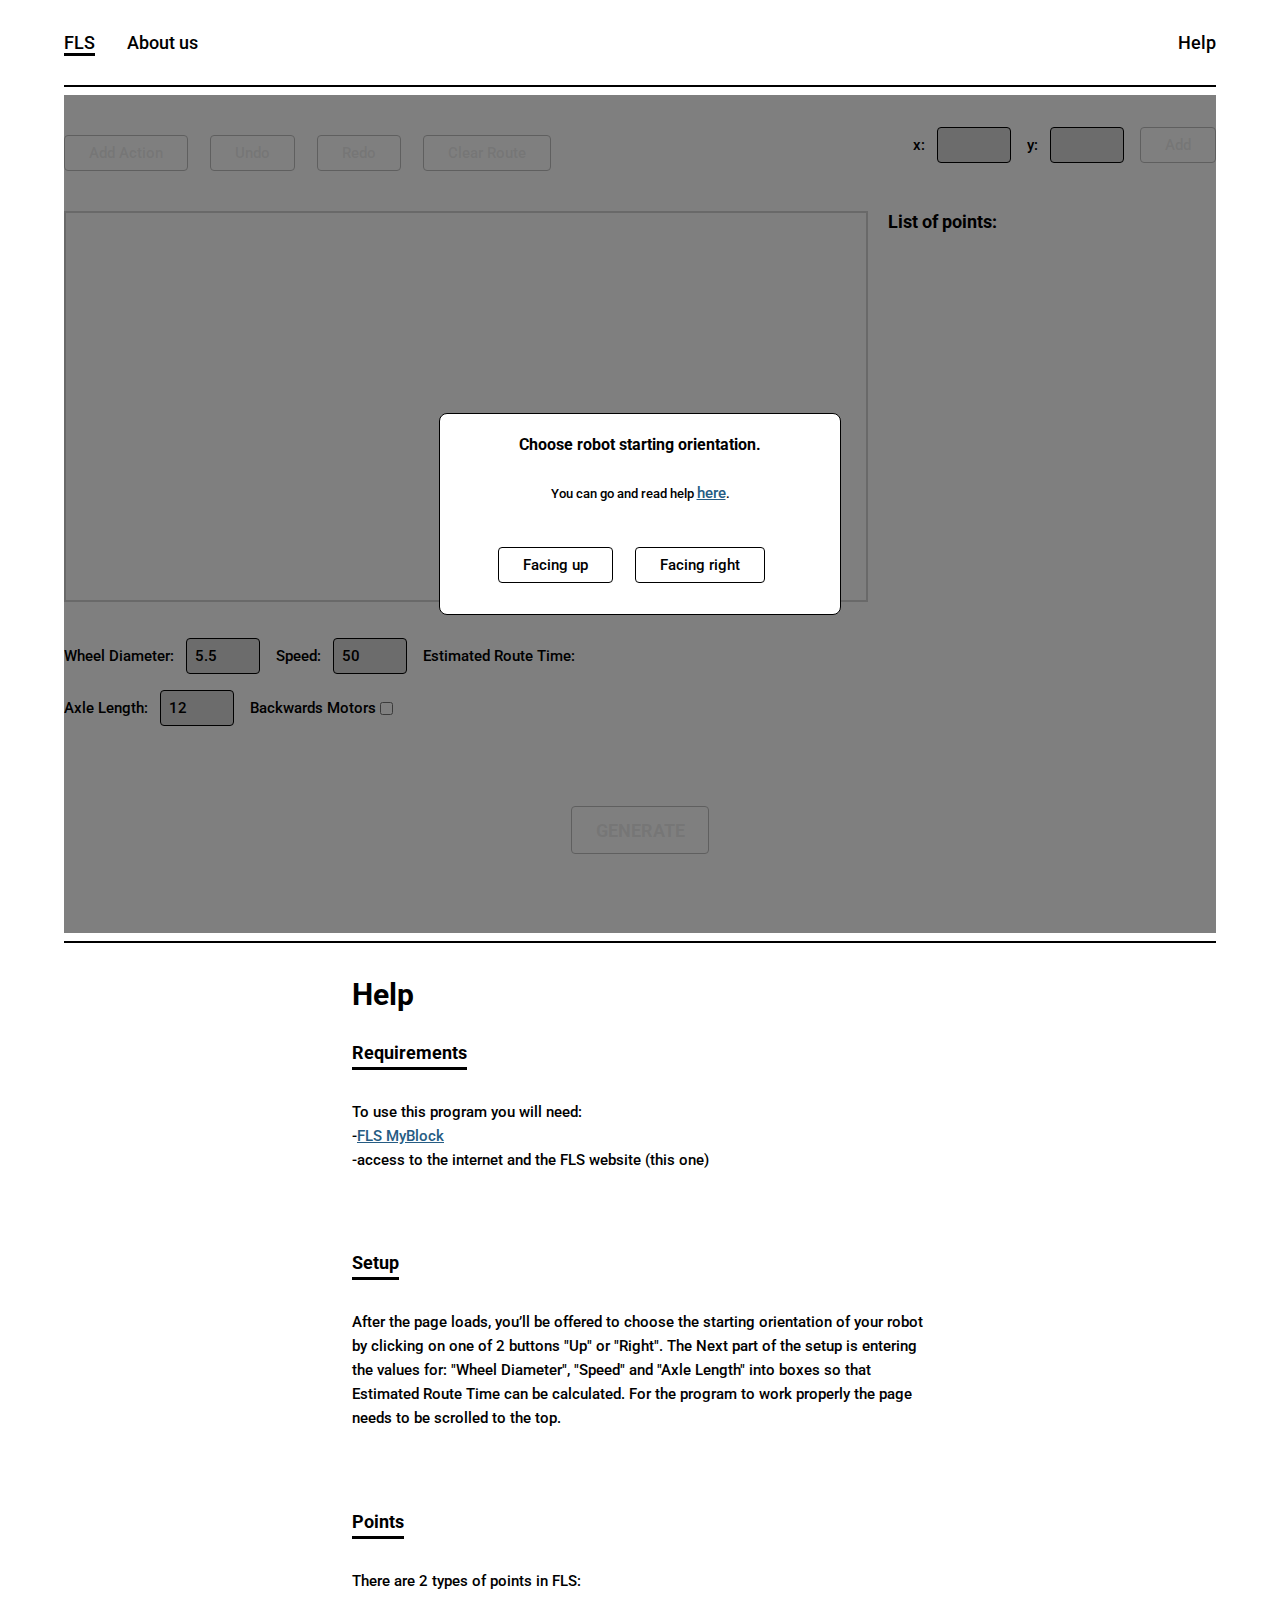
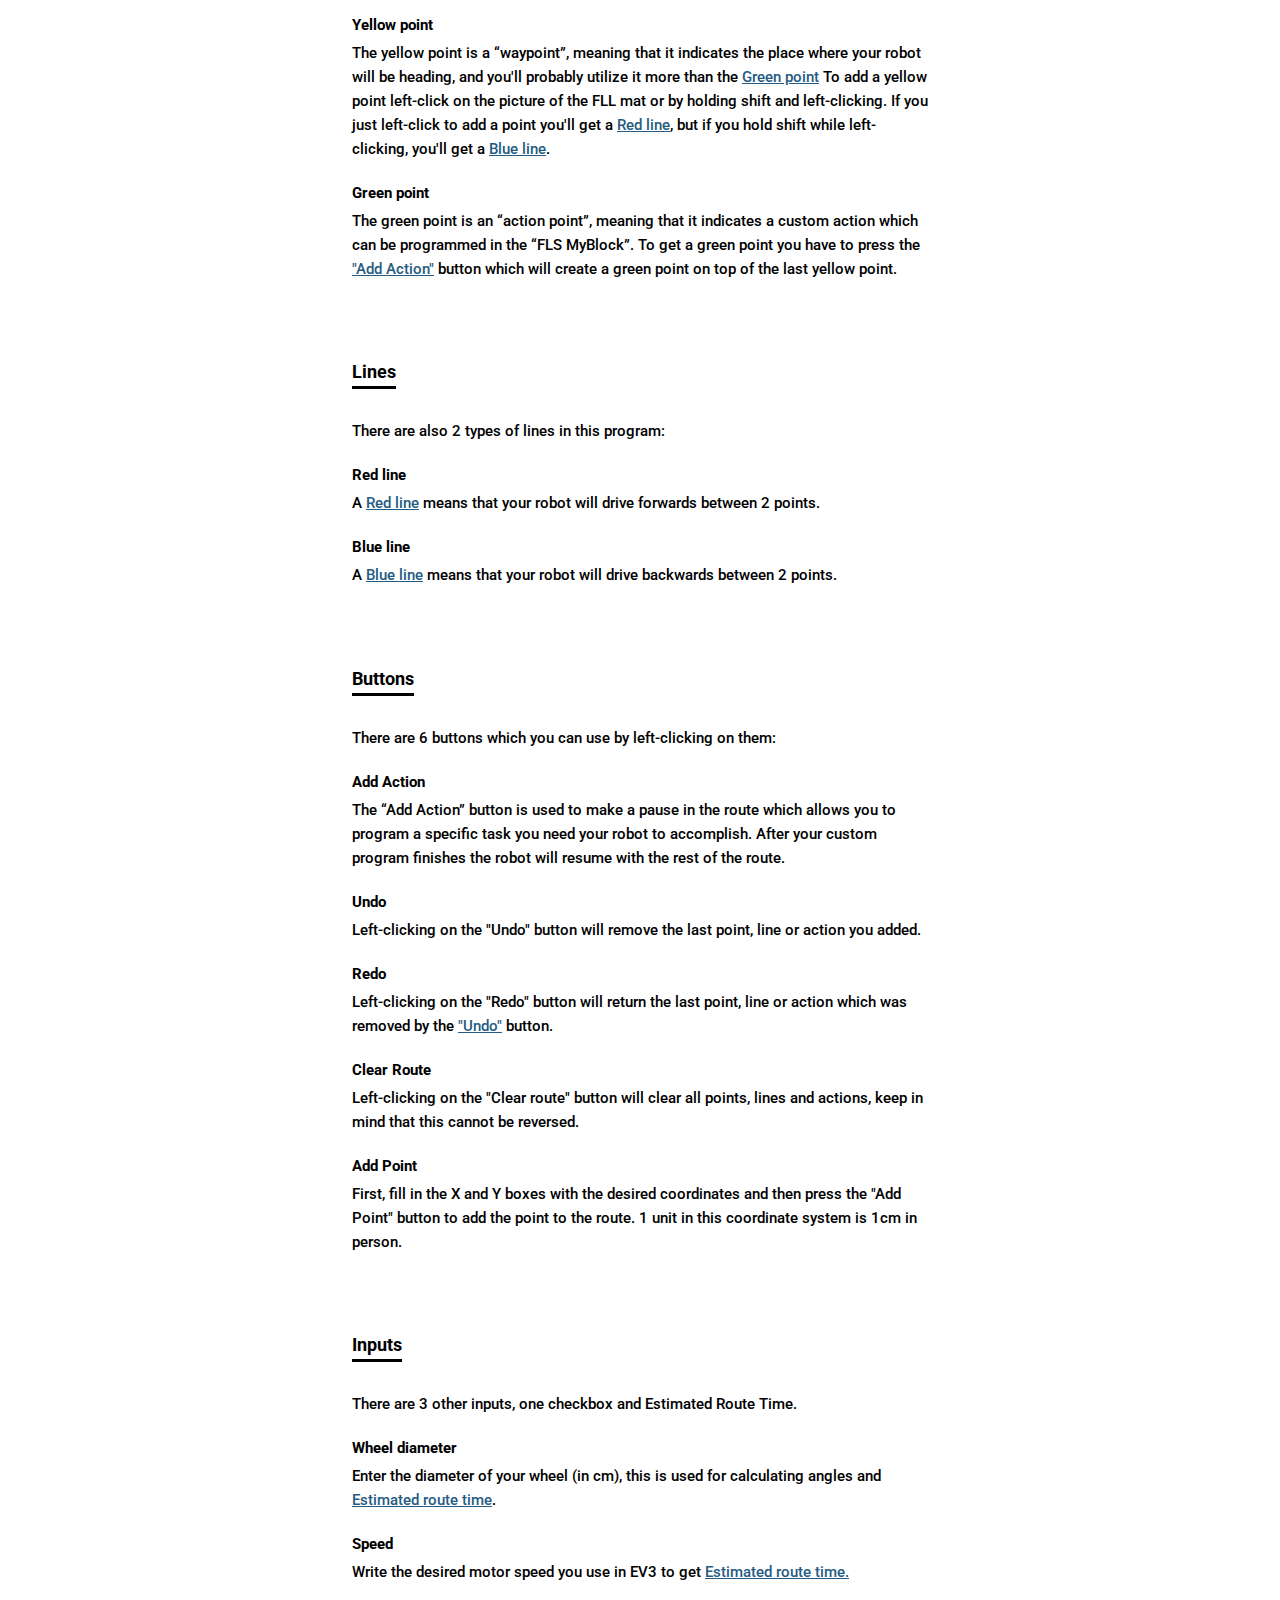
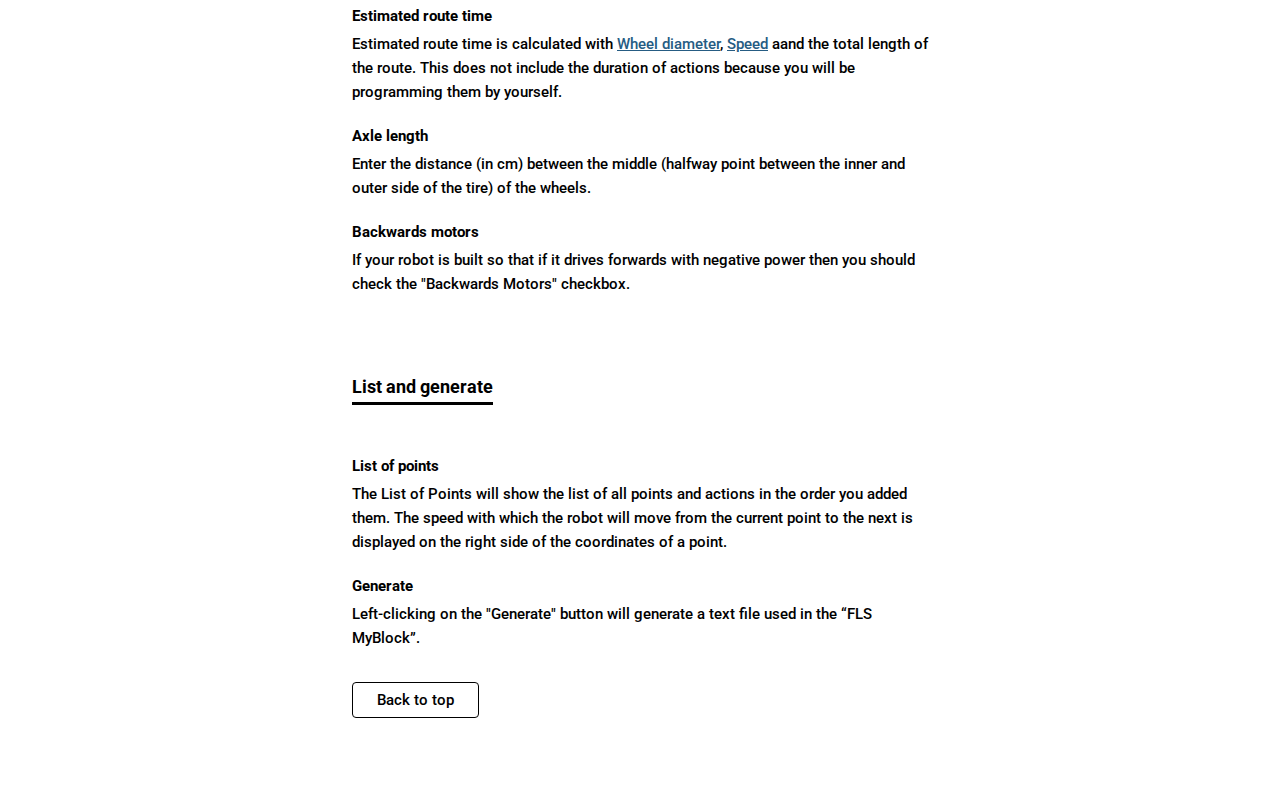
<file: index.html>
<!DOCTYPE html>
<html>
 <head>
   <title>
     FLS
   </title>
   <link rel="stylesheet" href="index.css" />
   <link
     href="https://fonts.googleapis.com/css?family=Roboto:400,500&display=swap"
     rel="stylesheet"
   />
   <meta charset="UTF-8" />
 </head>
 <body>
   <nav class="stroke">
     <ul class="navbar_links">
       <li id="FLS">
         <a
           class="active"
           href="index.html"
           >FLS</a
         >
       </li>
       <li id="AboutUs">
         <a href="about_us.html">About us</a>
       </li>
       <li id="Help"><a onclick="scrollSmooth('help_link')">Help</a></li>
     </ul>
   </nav>
   <hr noshade="" />
   
   <div class="canvas-wrapper">
      <div id="backdrop-modal" class="backdrop"></div>
      <div id="clear-modal" class="modal" style="display: none;">
        <p>Are you sure you want to clear route?</p>
        <p class="paragraph">You can't undo this action.</p>
        <button class="button" onclick="confirmModal()">Yes</button>
        <button class="button" onclick="closeModal()">No</button>
      </div>
     <div id="canvas-overlay" class="canvas-overlay">
       <div id="start-modal" class="modal" style="display: block;">
         <p>
            <h4>Choose robot starting orientation.</h4>
          </p>
         <p class="paragraph">
           You can go and read help <a class="text" onclick="scrollSmooth('help_link')"">here</a>.
         </p>
         
         <button class="button" onclick="startingUp()">Facing up</button>
         <button class="button" onclick="startingRight()">Facing right</button>
       </div>
     </div>
     <div class="order_information">
       <div class="buttons">
         <button
           id="addAction"
           type="button"
           onclick="addAction(points,redoList)"
           disabled
         >
           Add Action
         </button>
         <button
           id="Undo"
           type="button"
           onclick="undoButton(ctx, img, points, redoActionList)"
           disabled
         >
           Undo
         </button>
         <button
           id="redo"
           type="button"
           onclick="redoButton(redoList, points)"
           disabled
         >
           Redo
         </button>
         <button id="clearPath" type="button" onclick="openModal()" disabled>
           Clear Route
         </button>
       </div>
       <div class="move_right">
         <div class="input_information">
           <form onsubmit="(event) => {event.preventDefault(); addCoord()}">
             <ul class="input_information_list">
               <li class="input_text">
                 x:
                 <input type="number" id="x_coord" class="input_box" oninput="coordCheck()" />
               </li>
               <li class="input_text">
                 y:
                 <input type="number" id="y_coord" class="input_box" oninput="coordCheck()" />
               </li>
               <li>
                 <div class="buttons">
                   <button
                     id="add_point"
                     type="button"
                     onclick="addCoord(event)"
                     disabled
                   >
                     Add
                   </button>
                 </div>
               </li>
             </ul>
           </form>
         </div>
       </div>
     </div>
     <div style="display: flex;">
       <div
         id="canvasDivisor"
         style="position: relative; display: inline-block;"
       >

      <canvas
           onclick="onCanvasClick(event)"
           id="canvas"
           width="800"
           height="387"
           style="border:2px solid #d3d3d3;"
         >
         </canvas>
       </div>
       <div
         style="position: relative; display: inline-block; height: 400px; width: 30%; overflow-y: scroll;"
       >
         <div class="list">
           <div id="listOfPoints">List of points:</div>
           <ol id="orderedList"></ol>
         </div>
       </div>
     </div>
     <div class="input_information">
       <form>
         <ul class="input_information_list">
           <li class="input_text">
             Wheel Diameter:
             <input
               type="number"
               class="input_box"
               id="wheelSize"
               value = 5.5
               oninput="generateEstimate()"
             />
           </li>
           <li class="input_text">
             Speed:
             <input
               type="number"
               class="input_box"
               id="speed"
               value = 50
               oninput="generateEstimate(); redefineLastSpeed()"
               
               
             />
           </li>
           <li class="input_text" id="align">
             Estimated Route Time:
             <div id="time_estimate"></div>
           </li>
         </ul>
         <ul class="input_information_list">
           <li class="input_text">
             Axle Length:
             <input
               type="number"
               class="input_box"
               id="axleLength"
               value = 12
             />
           </li>
           <li class="input_text" id="align">
             Backwards Motors
             <input type="checkbox"  id="backwardsMotors" />
           </li>
         </ul>
       </form>
     </div>
     <div class="generate">
       <button
         id="create"
         type="button"
         class="generateButton"
         onclick="handleGenerateClick(event)"
         disabled
       >
         GENERATE
       </button>
     </div>
     <br>
   </div>
   <hr noshade="" />
   <div style="position: relative;">
     <div id="help_section" class="helpFLS">
       <h1 id="help_link">Help</h1>
       <div class="text_section">
         <h3 id="reqs">Requirements</h3><br>
         To use this program you will need:<br>
         -<a class="text" href="https://github.com/html-ninjas/FLS/blob/master/FLS.zip" download>FLS MyBlock</a><br>
         -access to the internet and the FLS website (this one)<br>
       </div>
       <div class="text_section">
         <h3 id="setup">Setup</h3><br>
         After the page loads, you’ll be offered to choose the starting 
         orientation of your robot by clicking on one of 2 buttons "Up" 
         or "Right". The Next part of the setup is entering the values 
         for: "Wheel Diameter", "Speed" and "Axle Length" into boxes 
         so that Estimated Route Time can be calculated.
         For the program to work properly the page needs to be scrolled to the top.

       </div>
<div class="text_section">
         <h3 id="points">Points</h3><br>
         There are 2 types of points in FLS:
         <h4 class="section-link" id="yellow_point">Yellow point</h4>
         The yellow point is a “waypoint”, meaning that it indicates the place 
         where your robot will be heading, and you'll probably utilize it more than the
         <a class="text" onclick="scrollSmooth('green_point')">Green point</a>
         To add a yellow point left-click on the picture of the FLL mat or by 
         holding shift and left-clicking. If you just left-click to add a point you'll get a
         <a class="text" onclick="scrollSmooth('red_line')">Red line</a>,
         but if you hold shift while left-clicking, you'll get a
         <a class="text" onclick="scrollSmooth('blue_line')">Blue line</a>.
         <h4 class="section-link" id="green_point">Green point</h4>
         The green point is an “action point”, meaning that it indicates a 
         custom action which can be programmed in the “FLS MyBlock”. To get a 
         green point you have to press the 
         <a class="text" onclick="scrollSmooth('add_actionb')">"Add Action"</a>
         button which will create a green point on top of the last yellow point.

       </div>
       <div class="text_section">
         <h3 id="lines">Lines</h3><br>
         There are also 2 types of lines in this program:
         <h4 class="section-link" id="red_line">Red line</h4>
         A
         <a class="text" onclick="scrollSmooth('yellow_point')">Red line</a>
         means that your robot will drive forwards between 2 points.
         <h4 class="section-link" id="blue_line">Blue line</h4>
         A
         <a class="text" onclick="scrollSmooth('yellow_point')">Blue line</a>
         means that your robot will drive backwards between 2 points.
       </div>
       <div class="text_section">
         <h3 id="buttons">Buttons</h3><br>
         There are 6 buttons which you can use by left-clicking on them:
         <h4 class="section-link" id="add_actionb">Add Action</h4>
         The “Add Action” button is used to make a pause in the route which 
         allows you to program a specific task you need your robot to accomplish. 
         After your custom program finishes the robot will resume with the rest of the route.
         <h4 class="section-link" id="undo_button">Undo</h4>
         Left-clicking on the "Undo" button will remove the 
         last point, line or action you added.
         <h4 class="section-link" id="redo_button">Redo</h4>
         Left-clicking on the "Redo" button will return the last point, 
         line or action which was removed by the 
         <a class="text" onclick="scrollSmooth('undo_button')">"Undo"</a>
         button.
         <h4 id="clear_path">Clear Route</h4>
         Left-clicking on the  "Clear route" button will clear all points, 
         lines and actions, keep in mind that this cannot be reversed.
         <h4 id="add_button">Add Point</h4>
         First, fill in the X and Y boxes with the desired coordinates 
         and then press the "Add Point" button to add the point to the route. 
         1 unit in this coordinate system is 1cm in person.
       </div>
       <div class="text_section">
         <h3 id="inputs">Inputs</h3><br>
         There are 3 other inputs, one checkbox and Estimated Route Time.
         <h4 class="section-link" id="wheel_diameter">Wheel diameter</h4>
         Enter the diameter of your wheel (in cm), this is used for calculating angles and 
         <a class="text" onclick="scrollSmooth('est_time')"
           >Estimated route time</a>.
         <h4 class="section-link" id="speed_input">Speed</h4>
         Write the desired motor speed you use in EV3 to get
         <a class="text" onclick="scrollSmooth('est_time')"
           >Estimated route time.</a
         >
         <h4 class="section-link" id="est_time">Estimated route time</h4>
         Estimated route time is calculated with
         <a class="text" onclick="scrollSmooth('wheel_diameter')"
           >Wheel diameter</a
         >,
         <a class="text" onclick="scrollSmooth('speed_input')"
           >Speed</a
         >
         aand the total length of the route. This does not include the 
         duration of actions because you will be programming them by yourself.
         <h4 id="axle_length">Axle length</h4>
         Enter the distance (in cm) between the middle (halfway point between 
         the inner and outer side of the tire) of the wheels.
         <h4 id="backwards_motors">Backwards motors</h4>
         If your robot is built so that if it drives forwards with negative 
         power then you should check the "Backwards Motors" checkbox.
       </div>
       <div class="text_section">
         <h3 id="list_&_generate">List and generate</h3><br>
         <h4 id="list_help">List of points</h4>
         The List of Points will show the list of all points and actions in the order you added them. 
         The speed with which the robot will move from the current point to the next is displayed 
         on the right side of the coordinates of a point.
         <h4 id="generate">Generate</h4>
         Left-clicking on the "Generate" button will generate a text file used in the “FLS MyBlock”.<br />
         <button onclick="window.scroll({
          top: 0, 
          left: 0, 
          behavior: 'smooth' 
         });">Back to top</button>
       </div>
     </div>
   </div>
   <script src="borna_math.js"></script>
   <script src="index.js"></script>
 </body>
</html>
</file>
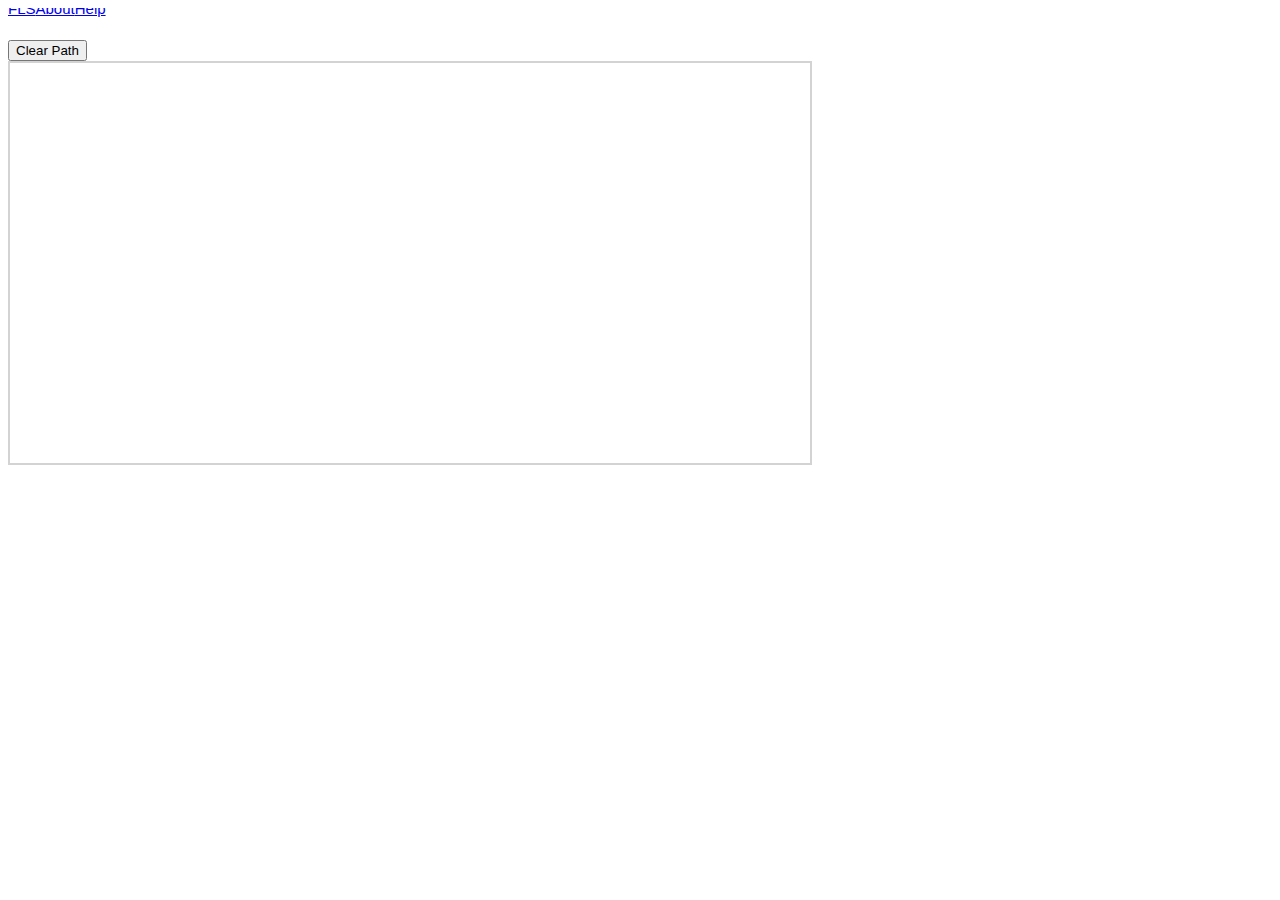
<file: canvas_test.html>
<!DOCTYPE html>
<html>
  <head>
    <title>
      Test
    </title>
    <link rel="stylesheet" href="canvas_navigation_bar.css" />
  </head>
  <body>
    <div class="topnav">
      <a class="active" href="#home">FLS</a>
      <a class="about" href="#About">About</a>
      <a class="help" href="#Help">Help</a>
    </div>

    <button type="button">Clear Path</button>

    <div style="display: flex;">
      <div
        id="canvasDivisor"
        style="position: relative; display: inline-block;"
      >
        <canvas
          onclick="onCanvasClick(event)"
          id="canvas"
          width="800"
          height="400"
          style="border:2px solid #d3d3d3;"
        >
        </canvas>
      </div>
      <div
        style="position: relative; display: inline-block; height: 400px; width: 30%; overflow-y: scroll;"
      >
        <ol></ol>
      </div>
    </div>
    <script src="skripta.js"></script>
  </body>
</html>
</file>
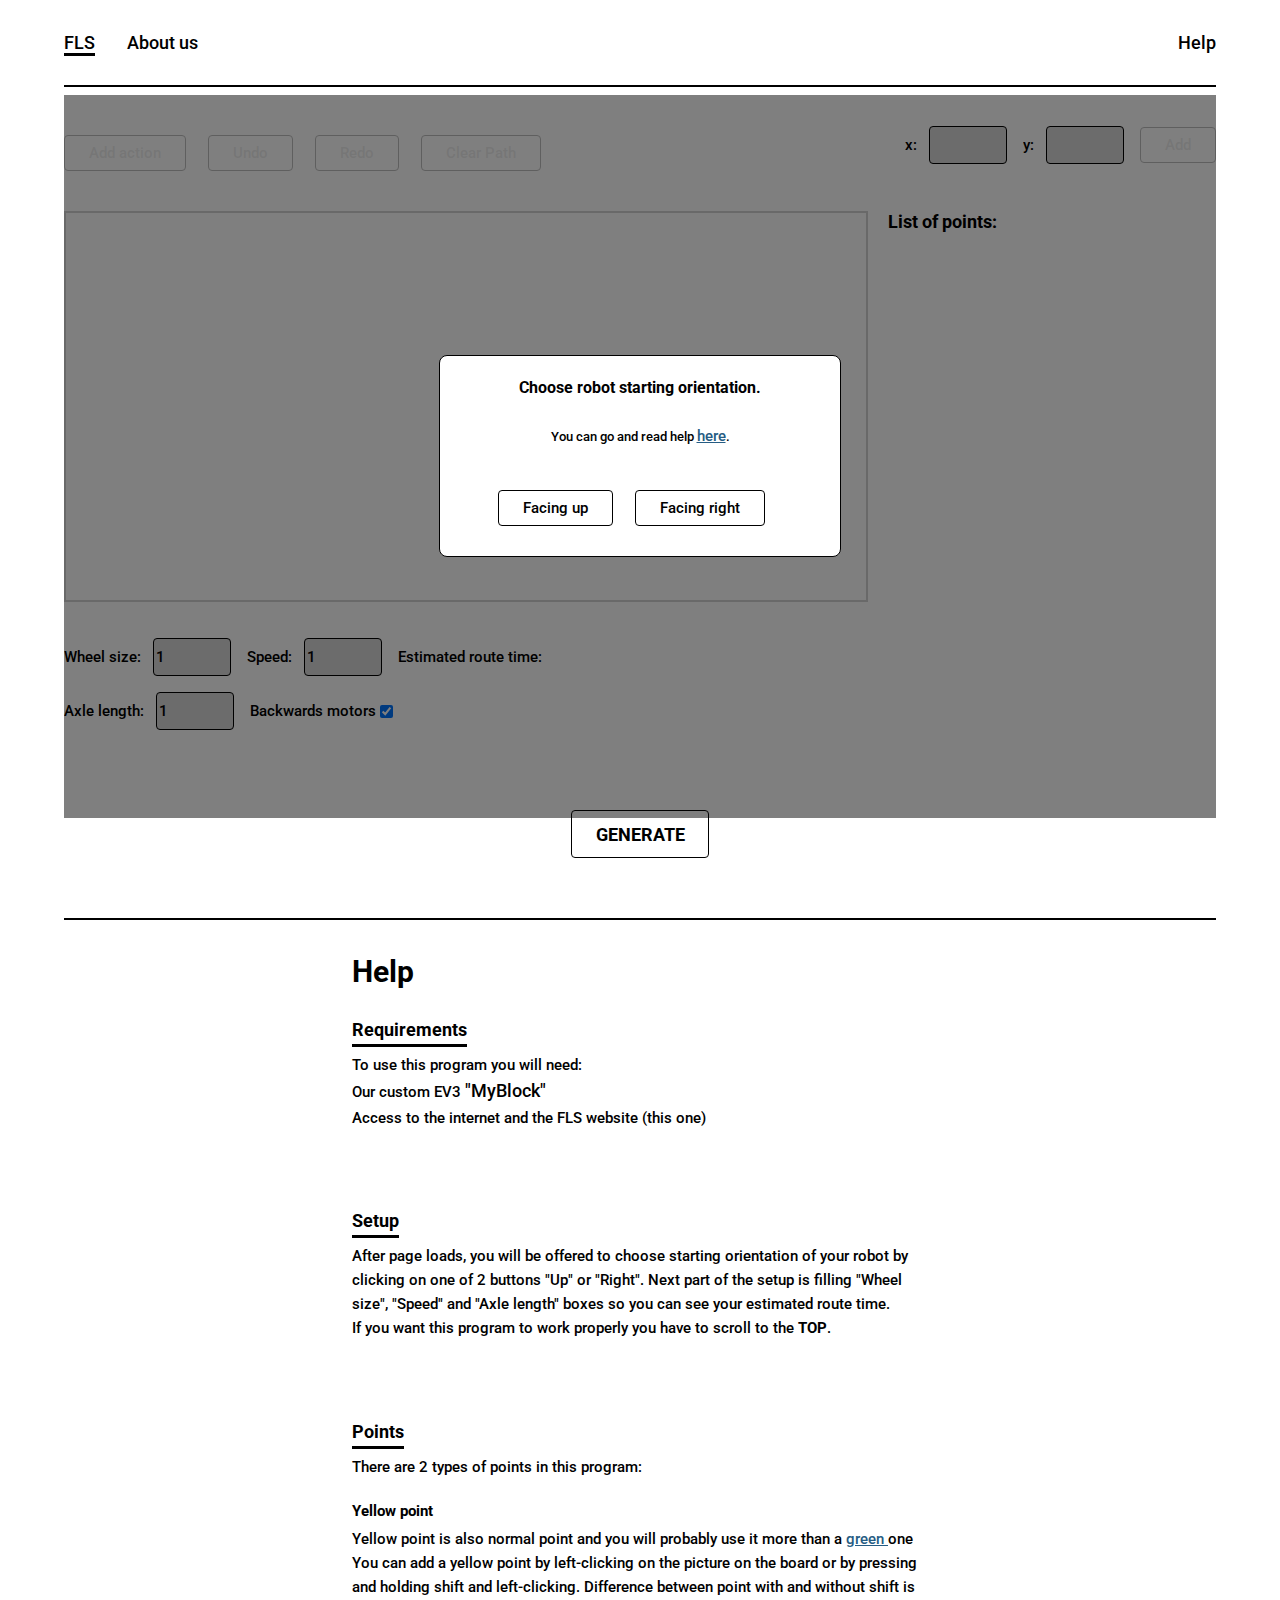
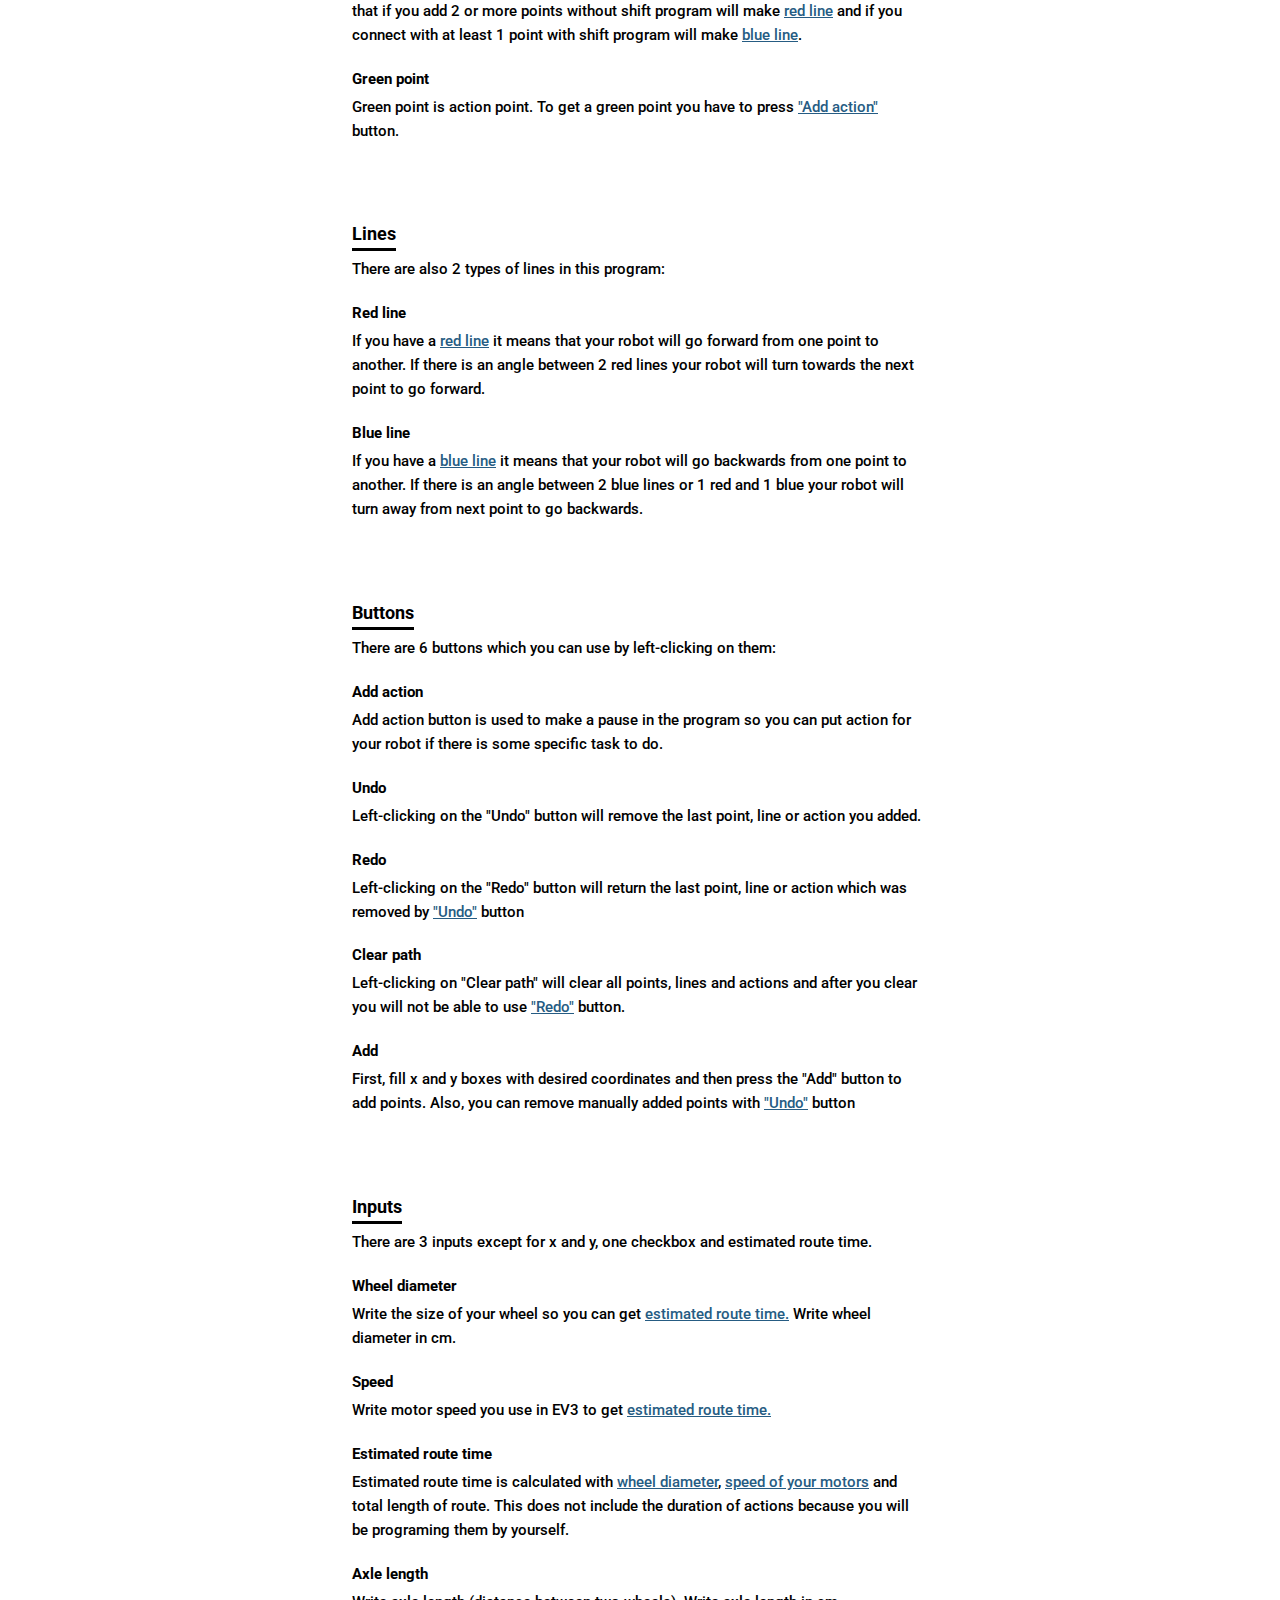
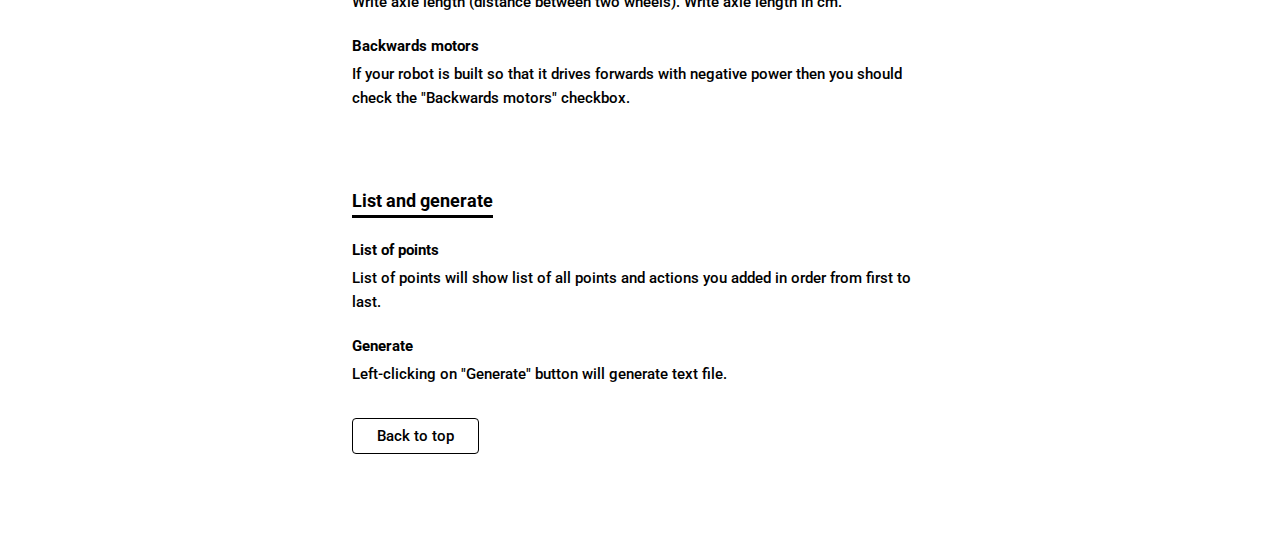
<file: FLS_html_file.html>
<!DOCTYPE html>
<html>
  <head>
    <title>
      FLS
    </title>
    <link rel="stylesheet" href="CSS.css" />
    <link
      href="https://fonts.googleapis.com/css?family=Roboto:400,500&display=swap"
      rel="stylesheet"
    />
    <meta charset="UTF-8" />
  </head>

  <body>
    <div id="backdrop-modal" class="backdrop"></div>
    <div id="clear-modal" class="modal" style="display: none;">
      <p>Are you sure you want to clear path?</p>
      <p class="paragraph">This action is permanent and cannot be reversed.</p>
      <button class="button" onclick="confirmModal()">Yes</button>
      <button class="button" onclick="closeModal()">No</button>
    </div>
    <nav>
      <ul class="navbar_links">
        <li id="FLS">
          <a
            class="active"
            href="C:\Users\Korisnik\Desktop\FLS\FLS_html_file.html"
            >FLS</a
          >
        </li>
        <li id="AboutUs">
          <a href="C:\Users\Korisnik\Desktop\FLS\about_us.html">About us</a>
        </li>
        <li id="Help"><a href="#help_section">Help</a></li>
      </ul>
    </nav>

    <hr noshade="" />
    <div class="canvas-wrapper">
      <div id="canvas-overlay" class="canvas-overlay">
        <div id="start-modal" class="modal" style="display: block;">
          <p><h4>Choose robot starting orientation.</h4></p>
          <p class="paragraph">
            You can go and read help <a class="text" href="#help_section">here</a>.
          </p>
          <button class="button" onclick="startingUp()">Facing up</button>
          <button class="button" onclick="startingRight()">Facing right</button>
        </div>
      </div>
      <div class="order_information">
        <div class="buttons">
          <button
            id="addAction"
            type="button"
            onclick="addAction(points)"
            disabled
          >
            Add action
          </button>
          <button
            id="Undo"
            type="button"
            onclick="undoButton(ctx, img, points, redoActionList)"
            disabled
          >
            Undo
          </button>
          <button
            id="redo"
            type="button"
            onclick="redoButton(redoList, points)"
            disabled
          >
            Redo
          </button>
          <button id="clearPath" type="button" onclick="openModal()" disabled>
            Clear Path
          </button>
        </div>
        <div class="move_right">
          <div class="input_information">
            <form>
              <ul class="input_information_list">
                <li class="input_text">
                  x:
                  <input type="number" id="x_coord" class="input_box" oninput="coordCheck()" />
                </li>
                <li class="input_text">
                  y:
                  <input type="number" id="y_coord" class="input_box" oninput="coordCheck()" />
                </li>
                <li>
                  <div class="buttons">
                    <button
                      id="add_point"
                      type="button"
                    
                      onclick="addCoord()"
                      disabled
                    >
                      Add
                    </button>
                  </div>
                </li>
              </ul>
            </form>
          </div>
        </div>
      </div>
      <div style="display: flex;">
        <div
          id="canvasDivisor"
          style="position: relative; display: inline-block;"
        >
          <canvas
            onclick="onCanvasClick(event)"
            id="canvas"
            width="800"
            height="387"
            style="border:2px solid #d3d3d3;"
          >
          </canvas>
        </div>
        <div
          style="position: relative; display: inline-block; height: 400px; width: 30%; overflow-y: scroll;"
        >
          <div class="list">
            <div id="listOfPoints">List of points:</div>
            <ol id="orderedList"></ol>
          </div>
        </div>
      </div>
      <div class="input_information">
        <form>
          <ul class="input_information_list">
            <li class="input_text">
              Wheel size:
              <input
                type="number"
                class="input_box"
                id="wheelSize"
                value="1"
                oninput="generateEstimate()"
              />
            </li>
            <li class="input_text">
              Speed:
              <input
                type="number"
                class="input_box"
                id="speed"
                value="1"
                oninput="generateEstimate()"
              />
            </li>
            <li class="input_text" id="align">
              Estimated route time:
              <div id="time_estimate"></div>
            </li>
          </ul>
          <ul class="input_information_list">
            <li class="input_text">
              Axle length:
              <input
                type="number"
                class="input_box"
                id="axleLength"
                value="1"
                oninput="generateEstimate()"
              />
            </li>
            <li class="input_text" id="align">
              Backwards motors
              <input type="checkbox" checked="checked" id="backwardsMotors" />
              <span class="checkmark"></span>
            </li>
          </ul>
        </form>
      </div>
      <div class="generate">
        <button
          id="create"
          type="button"
          class="generateButton"
          onclick="handleGenerateClick(event)"
        >
          GENERATE
        </button>
      </div>
    </div>

    <hr noshade="" />

    <div style="position: relative;">
      <div id="help_section" class="helpFLS">
        <h1>Help</h1>
        <div class="text_section">
          <h3 id="reqs">Requirements</h3>
          To use this program you will need:<br />
          Our custom EV3
          <a class="section-link" href="!--" DODAJ LINK KADA BORNA NAPRAVI --
            >"MyBlock"</a
          ><br />
          Access to the internet and the FLS website (this one)
        </div>
        <div class="text_section">
          <h3 id="setup">Setup</h3>
          After page loads, you will be offered to choose starting orientation
          of your robot by clicking on one of 2 buttons "Up" or "Right". Next
          part of the setup is filling "Wheel size", "Speed" and "Axle length"
          boxes so you can see your estimated route time.<br />
          If you want this program to work properly you have to scroll to the
          <b>TOP</b>.
        </div>
        <div class="text_section">
          <h3 id="points">Points</h3>
          There are 2 types of points in this program:
          <h4 class="section-link" id="yellow_point">Yellow point</h4>
          Yellow point is also normal point and you will probably use it more
          than a
          <a class="text" onclick="scrollSmooth('green_point')">green </a>one
          You can add a yellow point by left-clicking on the picture on the
          board or by pressing and holding shift and left-clicking. Difference
          between point with and without shift is that if you add 2 or more
          points without shift program will make
          <a class="text" onclick="scrollSmooth('red_line')">red line</a>
          and if you connect with at least 1 point with shift program will make
          <a class="text" onclick="scrollSmooth('blue_line')">blue line</a>.
          <h4 class="section-link" id="green_point">Green point</h4>
          Green point is action point. To get a green point you have to press
          <a class="text" onclick="scrollSmooth('add_actionb')">"Add action"</a>
          button.
        </div>
        <div class="text_section">
          <h3 id="lines">Lines</h3>
          There are also 2 types of lines in this program:
          <h4 id="red_line">Red line</h4>
          If you have a
          <a class="text" onclick="scrollSmooth('yellow_point')">red line</a>
          it means that your robot will go forward from one point to another. If
          there is an angle between 2 red lines your robot will turn towards the
          next point to go forward.
          <h4 if="section-link" id="blue_line">Blue line</h4>
          If you have a
          <a class="text" onclick="scrollSmooth('yellow_point')">blue line</a>
          it means that your robot will go backwards from one point to another.
          If there is an angle between 2 blue lines or 1 red and 1 blue your
          robot will turn away from next point to go backwards.
        </div>
        <div class="text_section">
          <h3 id="buttons">Buttons</h3>
          There are 6 buttons which you can use by left-clicking on them:
          <h4 class="section-link" id="add_actionb">Add action</h4>
          Add action button is used to make a pause in the program so you can
          put action for your robot if there is some specific task to do.
          <h4 class="section-link" id="undo_button">Undo</h4>
          Left-clicking on the "Undo" button will remove the last point, line or
          action you added.
          <h4 class="section-link" id="redo_button">Redo</h4>
          Left-clicking on the "Redo" button will return the last point, line or
          action which was removed by
          <a class="text" onclick="scrollSmooth('undo_button')">"Undo"</a>
          button
          <h4 id="clear_path">Clear path</h4>
          Left-clicking on "Clear path" will clear all points, lines and actions
          and after you clear you will not be able to use
          <a class="text" onclick="scrollSmooth('redo_button')">"Redo"</a>
          button.
          <h4 id="add_button">Add</h4>
          First, fill x and y boxes with desired coordinates and then press the
          "Add" button to add points. Also, you can remove manually added points
          with
          <a class="text" onclick="scrollSmooth('undo_button')">"Undo"</a>
          button
        </div>
        <div class="text_section">
          <h3 id="inputs">Inputs</h3>
          There are 3 inputs except for x and y, one checkbox and estimated
          route time.
          <h4 class="section-link" id="wheel_diameter">Wheel diameter</h4>
          Write the size of your wheel so you can get
          <a class="text" onclick="scrollSmooth('est_time')"
            >estimated route time.</a
          >
          Write wheel diameter in cm.
          <h4 class="section-link" id="speed_input">Speed</h4>
          Write motor speed you use in EV3 to get
          <a class="text" onclick="scrollSmooth('est_time')"
            >estimated route time.</a
          >
          <h4 class="section-link" id="est_time">Estimated route time</h4>
          Estimated route time is calculated with
          <a class="text" onclick="scrollSmooth('wheel_diameter')"
            >wheel diameter</a
          >,
          <a class="text" onclick="scrollSmooth('speed_input')"
            >speed of your motors</a
          >
          and total length of route. This does not include the duration of
          actions because you will be programing them by yourself.
          <h4 id="axle_length">Axle length</h4>
          Write axle length (distance between two wheels). Write axle length in
          cm.
          <h4 id="backwards_motors">Backwards motors</h4>
          If your robot is built so that it drives forwards with negative power
          then you should check the "Backwards motors" checkbox.
        </div>
        <div class="text_section">
          <h3 id="list_&_generate">List and generate</h3>
          <h4 id="list_help">List of points</h4>
          List of points will show list of all points and actions you added in
          order from first to last.
          <h4 id="generate">Generate</h4>
          Left-clicking on "Generate" button will generate text file.<br />
          <button onclick="scrollSmooth('FLS')">Back to top</button>
        </div>
      </div>
    </div>

    <script src="FLS_js_file.js"></script>
  </body>
</html>
</file>
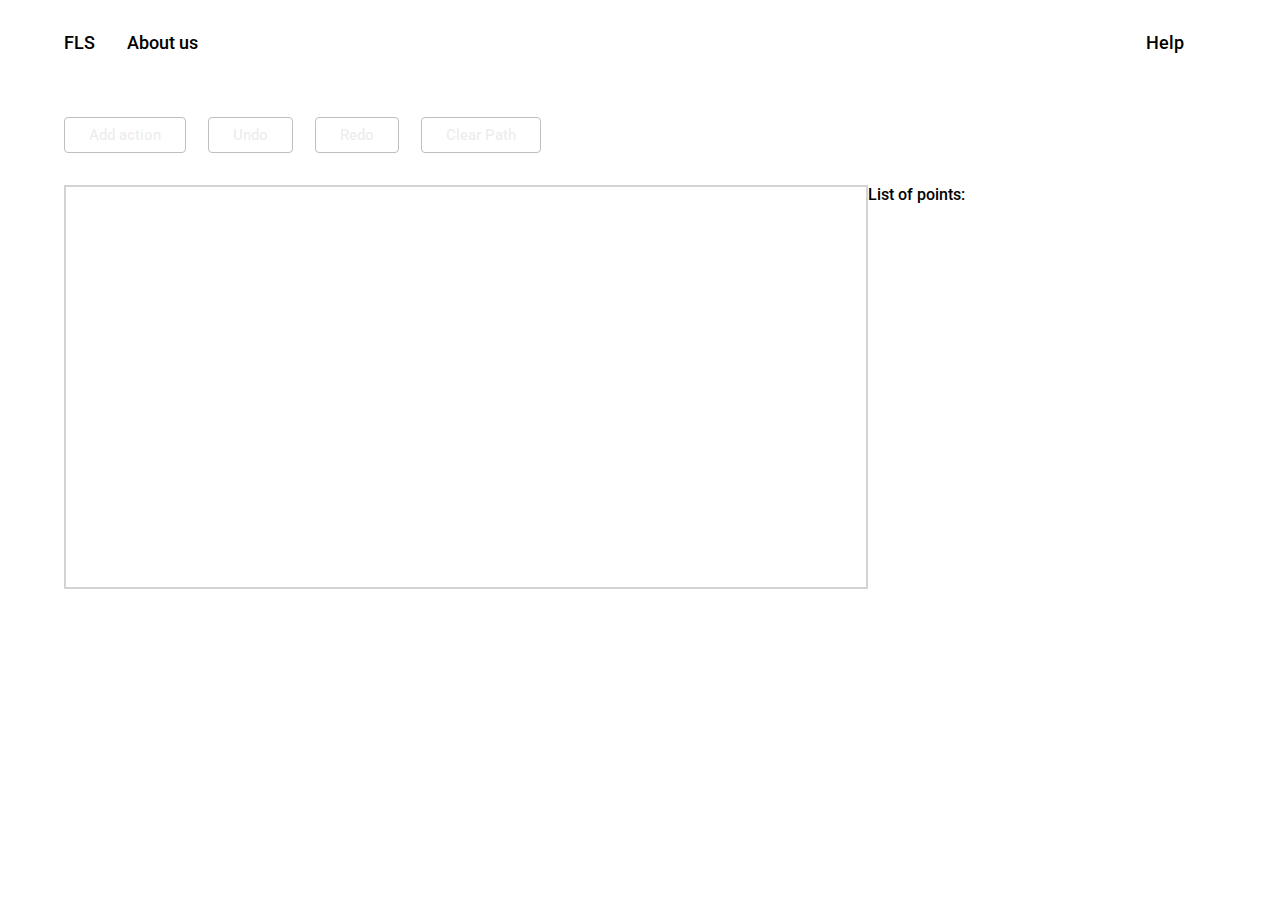
<file: foo.html>
<!DOCTYPE html>
<html>
 <head>
   <title>
     reee
   </title>
   <link rel="stylesheet" href="FLS_css_file.css" />
   <link
     href="https://fonts.googleapis.com/css?family=Roboto:400,500&display=swap"
     rel="stylesheet"
   />
   <meta charset="UTF-8" />
 </head>
 <body>
     <div class="backdrop"></div>
     <div class="modal">
       <p>Are you sure you want to clear path?</p>
       <p class="paragraph">This action is permanent and cannot be reversed.</p>
       <button class="button" onclick="confirmModal()">Yes</button>
       <button class="button" onclick="closeModal()">No</button>
     </div>
     <nav>
         <ul class="navbar_links">
           <li id="FLS"><a href="#home">FLS</a></li>
           <li id="AboutUs"><a href="#about">About us</a></li>
           <li id="Help"><a href="#help">Help</a></li>
         </ul>
       </nav>
     <div class="buttons">
       <button id="addAction" type="button" onclick="addAction(points)" disabled>Add action</button>
       <button
         id="Undo"
         type="button"
         onclick="undoButton(ctx, img, points)"
         disabled
       >
         Undo
       </button>
       <button id="redo" type="button" onclick="redoButton(redoList, points)" disabled>Redo</button>
       <button id="clearPath" type="button" onclick="openModal()" disabled>
         Clear Path
       </button>
     </div>
     <div style="display: flex;">
       <div
         id="canvasDivisor"
         style="position: relative; display: inline-block;"
       >
         <canvas
           onclick="onCanvasClick(event)"
           id="canvas"
           width="800"
           height="400"
           style="border:2px solid #d3d3d3;"
         >
         </canvas>
       </div>
       <div
         style="position: relative; display: inline-block; height: 400px; width: 30%; overflow-y: scroll;"
       >
       <div class="list">List of points:
         <ol id="orderedList"></ol></div>
       </div>
     </div>
   </div>
   <script src="FLS_js_file.js"></script>
 </body>
</html>
</file>
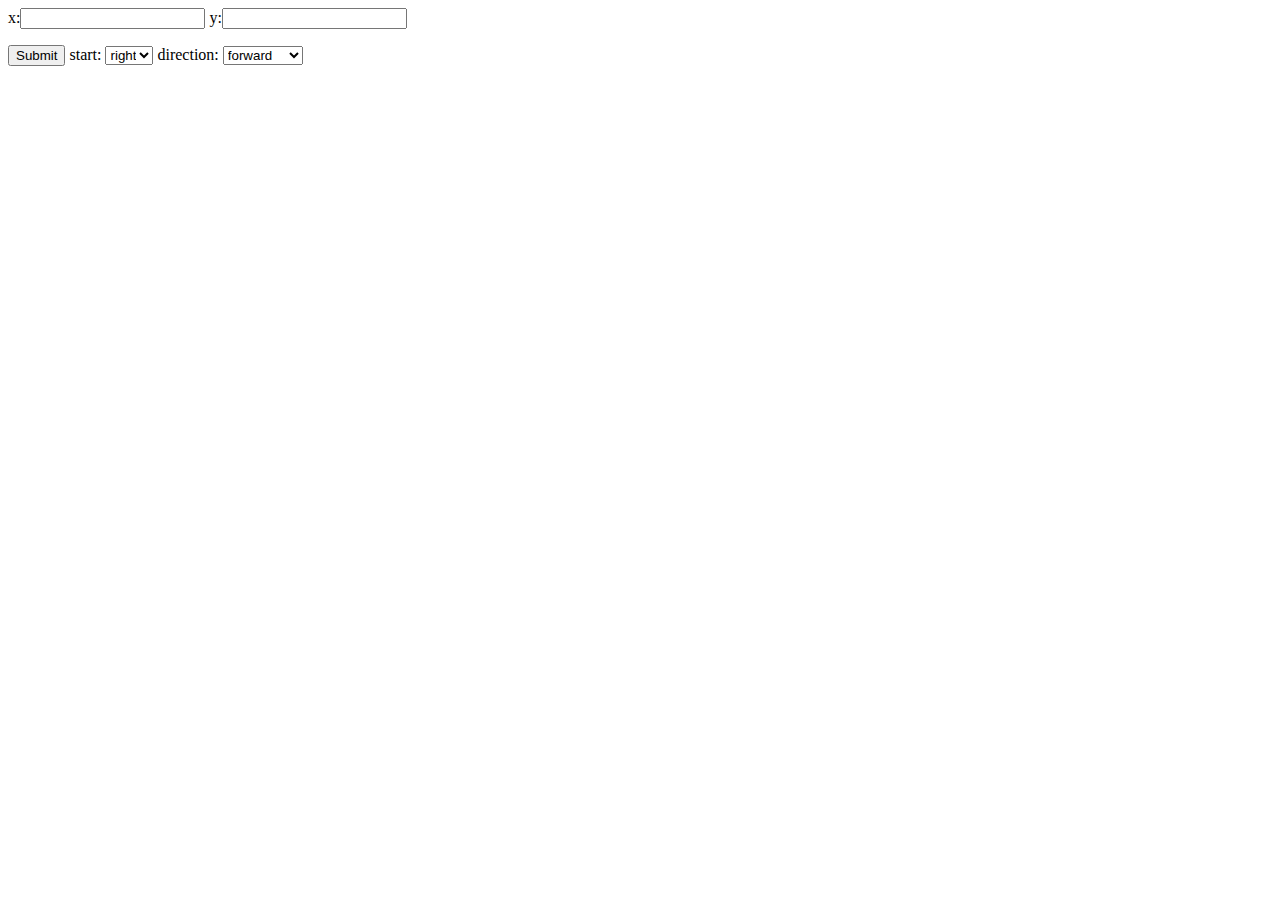
<file: matjava2.html>
<html>
  <head> </head>
  <body>
    <form id="calcForm">
      <p>
        x:<input id="x1" type="number" value="" /> y:<input
          id="y1"
          type="number"
          value=""
        />
      </p>
      <input type="submit" />
      start:
      <select id="startValue">
        <option value="right">right</option>
        <option value="up">up</option>
      </select>
      direction:
      <select id="direction">
        <option value="forward">forward</option>
        <option value="backward">backward</option>
      </select>
    </form>
    <ul id="list"></ul>
    <script src="matematikascript.js"></script>
  </body>
</html>
</file>
<file: index.css>
body {
  margin: 16px 64px;
  font-family: "Roboto", sans-serif;
  font-weight: 500;
  color: #000000;
}

.modal-no-scroll {
  height: 100vh;
  overflow-y: hidden;
}

#add_point {
  margin-right: 0px;
}

canvas {
  margin-bottom: 32.5px;
}
li,
a {
  font-size: 18px;
  color: #000000;
  text-decoration: none;
}
ul {
  padding: 16px 0px;
  flex-direction: row;
  display: flex;
  align-items: center;
  overflow: hidden;
  text-underline-position: below;
  margin-top: 16px;
}
.navbar_links {
  list-style: none;
}
.navbar_links li,
.input_information li {
  display: inline-block;
}
.navbar_links li {
  margin-right: 32px;
}
.navbar_links li a {
  transition: all 0.5s ease 0s;
}
/* .navbar_links li a:hover,
.navbar_links li a.active {
  border-bottom: 3px solid black;
  line-height: 1.78px;
} */
#Help {
  margin-left: auto;
  margin-right: 0px;
}
#FLS,
#AboutUs {
  justify-content: flex-start;
}
button {
  border-radius: 4px;
  border: solid 1px #000000;
  font-size: 15px;
  background-color: #ffffff;
  font-family: "Roboto", sans-serif;
  font-weight: 500;
  padding: 8px 24px;
  outline: none;
  margin-right: 18px;
  margin-top: 32px;
  margin-bottom: 32px;
}
button[disabled] {
  opacity: 0.25;
}
.input {
  border-radius: 4px;
  border: solid 1px #000000;
  background-color: #d8d8d8;
  display: inline-block;
}
.label {
  display: inline-block;
}
.modal {
  display: block;
  height: 200px;
  width: 400px;
  background-color: #ffffff;
  color: #000000;
  position: absolute;
  top: 50%;
  left: 50%;
  transform: translate(-50%, -50%);
  z-index: 9999;
}
.modal.active {
  display: block;
  z-index: 100;
}
.backdrop {
  position: absolute;
  display: none;
  top: 0;
  left: 0;
  background-color: #00000080;
  width: 100%;
  height: 100vmax;
  z-index: 100;
}

.backdrop.active {
  display: block;
}

.canvas-wrapper {
  height: 100%;
  position: relative;
}

.canvas-overlay {
  position: absolute;
  top: 0;
  left: 0;
  right: 0;
  bottom: 0;
  background-color: rgb(0, 0, 0, 0.5);
  display: block;
  z-index: 100;
  cursor: not-allowed;
}

.modal {
  border: solid 1px #000000;
  border-radius: 8px;
  text-align: center;
  cursor: pointer;
}
body {
  font-family: "Roboto", sans-serif;
  font-weight: 500;
}
.warning {
  font-size: 20px;
  text-align: center;
  margin-top: 40px;
}
.paragraph {
  font-size: 13px;
  text-align: center;
  margin-top: 30px;
}
.input_information_list {
  margin-top: 0px;
  margin-bottom: 16px;
  padding: 0px;
}
.input_text,
.order_information {
  font-size: 15px;
  flex-direction: row;
  display: flex;
  overflow: hidden;
  align-items: center;
}
.input_box {
  width: 56px;
  height: 24px;
  border-radius: 4px;
  border: solid 1px #000000;
  background-color: #d8d8d8;
  font-size: 15px;
  font-family: "Roboto", sans-serif;
  font-weight: 500;
  outline: none;
  margin-right: 16px;
  margin-left: 8px;
  padding: 5px 8px;
}
#time_estimate {
  box-sizing: border-box;
  height: 24px;
  width: 24px;
  border: 1px solid #ffffff;
  margin: 2px;
}
.move_right {
  margin-left: auto;
}
#align {
  flex-direction: row;
  display: flex;
  align-items: center;
  overflow: hidden;
}
.generateButton,
.generate {
  align-self: center;
  width: 138px;
  height: 48px;
  margin-left: auto;
  margin-right: auto;
  margin-top: 40px;
  margin-bottom: 100px;
}
.generateButton {
  border-radius: 4px;
  border: solid 1px #000000;
  padding: 8px 24px;
  font-size: 18px;
  background-color: #ffffff;
  font-family: "Roboto", sans-serif;
  font-weight: bold;
}
.ulNew:empty {
  display: none;
}
.list ul {
  list-style-type: disc;
  flex-direction: column;
  margin: 0px 0px 0px 0px;
  padding: 0px;
  list-style-position: inside;
  display: block;
}
.liInUl {
  margin: 0px 0px 0px 0px;
  padding: 0px;
}
.helpFLS {
  position: absolute;
  left: 50%;
  transform: translateX(-50%);
  width: 50%;
  font-family: Roboto;
  font-size: 15px;
  font-weight: 500;
  font-style: normal;
  font-stretch: normal;
  line-height: 1.6;
  letter-spacing: normal;
  color: #000000;
  align-content: center;
}
hr {
  height: 1.5px;
  color: black;
  background-color: black;
  border: none;
}
section:link,
a.text {
  text-decoration: underline;
  font-family: Roboto;
  font-size: 15px;
  transition: color 0.4s;
  color: #265c83;
}
a.text:link,
a.text:visited {
  color: #265c83;
}
a.text:hover {
  color: #7fdbff;
}
a.text:active {
  transition: color 0.3s;
  color: #007be6;
}
h4 {
  margin-bottom: 4px;
}
h3 {
  margin-bottom: 6px;
  border-bottom: 3px solid black;
  font-weight: normal;
  width: fit-content;
  font-weight: bold;
}
.text_section {
  padding-bottom: 60px;
}
.section-link {
  transition-duration: 0.5s;
  transform-origin: center;
}
.scale-animation {
  color: #3366ff;
  transform: scale(1.2) translateX(7.5%);
}

#listOfPoints {
  margin-left: 20px;
  font-size: 18px;
  font-weight: bolder;
}

#time_estimate {
  box-sizing: border-box;
  height: 20px;
  width: fit-content;
  border: 1px solid #ffffff;
  margin: 2px;
}

.add-point-error {
  width: 56px;
  height: 24px;
  border-radius: 4px;
  border: solid 1px rgb(255, 80, 80);
  background-color: #d8d8d8;
  font-size: 15px;
  font-family: "Roboto", sans-serif;
  font-weight: 500;
  outline: none;
  margin-right: 16px;
  margin-left: 8px;
  padding: 5px 8px;
}

.navbar_links a {
  position: relative;
}

.navbar_links a::after {
  content: "";
  position: absolute;
  display: block;
  top: 100%;
  bottom: -3px;
  left: 50%;
  right: 50%;
  background-color: #000000;
  transition-duration: 0.3s;
}

.navbar_links a:hover::after,
a.active:after {
  left: 0;
  right: 0;
  transition-duration: 0.3s;
}
</file>
<file: canvas_navigation_bar.css>
.margins {
  padding: 30px;
  font-family: "Roboto", sans-serif;
  font-weight: 500;
}

.topnav {
  flex-direction: row;
  display: flex;
  font-size: 15px;
  background-color: #ffffff;
  font-family: "Roboto", sans-serif;
  font-weight: 500;
  overflow: hidden;
  line-height: 1.78px;
  padding: 0px 0px 30px 0px;
}

.navItemLeft {
  border-bottom: 3px solid black;
  display: flex;
  width: fit-content;
}

.navItemRight {
  margin-left: auto;
}

.navItem > a {
  float: left;
  color: #000000;
  text-align: center;
  padding: 14px 64px;
  text-decoration: none;
  font-size: 18px;
}

.topnav a:hover {
  color: black;
}

.topnav a.help {
  float: right;
}

.buttons {
  padding: 0px 0px 30px 0px;
}

.ClearPath,
.AddAction,
.Undo {
  border-radius: 4px;
  border: solid 1px #000000;
  font-size: 15px;
  background-color: #ffffff;
  font-family: "Roboto", sans-serif;
  font-weight: 500;
  padding: 8px, 24px, 8px, 24px;
  outline: none;
}

button[disabled] {
  opacity: 0.25;
}

button {
  display: inline-block;
  padding: 24px, 8px;
}
</file>
<file: CSS.css>
body {
  margin: 16px 64px;
  font-family: "Roboto", sans-serif;
  font-weight: 500;
  color: #000000;
}

.modal-no-scroll {
  height: 100vh;
  overflow-y: hidden;
}

#add_point {
  margin-right: 0px;
}

canvas {
  margin-bottom: 32.5px;
}
li,
a {
  font-size: 18px;
  color: #000000;
  text-decoration: none;
}
ul {
  padding: 16px 0px;
  flex-direction: row;
  display: flex;
  align-items: center;
  overflow: hidden;
  text-underline-position: below;
  margin-top: 16px;
}
.navbar_links {
  list-style: none;
}
.navbar_links li,
.input_information li {
  display: inline-block;
}
.navbar_links li {
  margin-right: 32px;
}
.navbar_links li a {
  transition: all 0.5s ease 0s;
}
.navbar_links li a:hover,
.navbar_links li a.active {
  border-bottom: 3px solid black;
  line-height: 1.78px;
}
#Help {
  margin-left: auto;
  margin-right: 0px;
}
#FLS,
#AboutUs {
  justify-content: flex-start;
}
button {
  border-radius: 4px;
  border: solid 1px #000000;
  font-size: 15px;
  background-color: #ffffff;
  font-family: "Roboto", sans-serif;
  font-weight: 500;
  padding: 8px 24px;
  outline: none;
  margin-right: 18px;
  margin-top: 32px;
  margin-bottom: 32px;
}
button[disabled] {
  opacity: 0.25;
}
.input {
  border-radius: 4px;
  border: solid 1px #000000;
  background-color: #d8d8d8;
  display: inline-block;
}
.label {
  display: inline-block;
}
.modal {
  display: block;
  height: 200px;
  width: 400px;
  background-color: #ffffff;
  color: #000000;
  position: absolute;
  top: 50%;
  left: 50%;
  transform: translate(-50%, -50%);
}
.modal.active {
  display: block;
  z-index: 100;
}
.backdrop {
  position: absolute;
  display: none;
  top: 0;
  left: 0;
  background-color: #00000080;
  width: 100%;
  height: 100vmax;
  z-index: 2;
}

.backdrop.active {
  display: block;
}

.canvas-wrapper {
  height: 100%;
  position: relative;
}

.canvas-overlay {
  position: absolute;
  top: 0;
  left: 0;
  right: 0;
  bottom: 0;
  background-color: rgb(0, 0, 0, 0.5);
  display: block;
  z-index: 2;
  cursor: not-allowed;
}

.modal {
  border: solid 1px #000000;
  border-radius: 8px;
  text-align: center;
  cursor: pointer;
}
body {
  font-family: "Roboto", sans-serif;
  font-weight: 500;
}
.warning {
  font-size: 20px;
  text-align: center;
  margin-top: 40px;
}
.paragraph {
  font-size: 13px;
  text-align: center;
  margin-top: 30px;
}
.input_information_list {
  margin-top: 0px;
  margin-bottom: 16px;
  padding: 0px;
}
.input_text,
.order_information {
  font-size: 15px;
  flex-direction: row;
  display: flex;
  overflow: hidden;
  align-items: center;
}
.input_box {
  width: 72px;
  height: 34px;
  border-radius: 4px;
  border: solid 1px #000000;
  background-color: #d8d8d8;
  font-size: 15px;
  font-family: "Roboto", sans-serif;
  font-weight: 500;
  outline: none;
  margin-right: 16px;
  margin-left: 8px;
}
#time_estimate {
  box-sizing: border-box;
  height: 24px;
  width: 24px;
  border: 1px solid #ffffff;
  margin: 2px;
}
.move_right {
  margin-left: auto;
}
#align {
  flex-direction: row;
  display: flex;
  align-items: center;
  overflow: hidden;
}
.generateButton,
.generate {
  align-self: center;
  width: 138px;
  height: 48px;
  margin-left: auto;
  margin-right: auto;
  margin-top: 40px;
  margin-bottom: 100px;
}
.generateButton {
  border-radius: 4px;
  border: solid 1px #000000;
  padding: 8px 24px;
  font-size: 18px;
  background-color: #ffffff;
  font-family: "Roboto", sans-serif;
  font-weight: bold;
}
.ulNew:empty {
  display: none;
}
.list ul {
  list-style-type: disc;
  flex-direction: column;
  margin: 0px 0px 0px 0px;
  padding: 0px;
  list-style-position: inside;
  display: block;
}
.liInUl {
  margin: 0px 0px 0px 0px;
  padding: 0px;
}
.helpFLS {
  position: absolute;
  left: 50%;
  transform: translateX(-50%);
  width: 50%;
  font-family: Roboto;
  font-size: 15px;
  font-weight: 500;
  font-style: normal;
  font-stretch: normal;
  line-height: 1.6;
  letter-spacing: normal;
  color: #000000;
  align-content: center;
}
hr {
  height: 1.5px;
  color: black;
  background-color: black;
  border: none;
}
section:link,
a.text {
  text-decoration: underline;
  font-family: Roboto;
  font-size: 15px;
  transition: color 0.4s;
  color: #265c83;
}
a.text:link,
a.text:visited {
  color: #265c83;
}
a.text:hover {
  color: #7fdbff;
}
a.text:active {
  transition: color 0.3s;
  color: #007be6;
}
h4 {
  margin-bottom: 4px;
}
h3 {
  margin-bottom: 6px;
  border-bottom: 3px solid black;
  font-weight: normal;
  width: fit-content;
  font-weight: bold;
}
.text_section {
  padding-bottom: 60px;
}
.section-link {
  transition-duration: 0.5s;
  transform-origin: center;
}
.scale-animation {
  color: #3366ff;
  transform: scale(1.2) translateX(7.5%);
}

#listOfPoints {
  margin-left: 20px;
  font-size: 18px;
  font-weight: bolder;
}

#time_estimate {
  box-sizing: border-box;
  height: 20px;
  width: fit-content;
  border: 1px solid #ffffff;
  margin: 2px;
}
</file>
<file: FLS_css_file.css>
body {
  margin: 16px 64px;
  font-family: "Roboto", sans-serif;
  font-weight: 500;
  color: #000000;
}

.modal-no-scroll {
  height: 100vh;
  overflow-y: hidden;
}

canvas {
  margin-bottom: 32.5px;
}
li,
a {
  font-size: 18px;
  color: #000000;
  text-decoration: none;
}
ul {
  padding: 16px 0px;
  flex-direction: row;
  display: flex;
  align-items: center;
  overflow: hidden;
  text-underline-position: below;
  margin-top: 16px;
}
.navbar_links {
  list-style: none;
}
.navbar_links li,
.input_information li {
  display: inline-block;
}
.navbar_links li {
  margin-right: 32px;
}
.navbar_links li a {
  transition: all 0.5s ease 0s;
}
.navbar_links li a:hover,
.navbar_links li a.active {
  border-bottom: 3px solid black;
  line-height: 1.78px;
}
#Help {
  margin-left: auto;
}
#FLS,
#AboutUs {
  justify-content: flex-start;
}
button {
  border-radius: 4px;
  border: solid 1px #000000;
  font-size: 15px;
  background-color: #ffffff;
  font-family: "Roboto", sans-serif;
  font-weight: 500;
  padding: 8px 24px;
  outline: none;
  margin-right: 18px;
  margin-top: 32px;
  margin-bottom: 32px;
}
button[disabled] {
  opacity: 0.25;
}
.input {
  border-radius: 4px;
  border: solid 1px #000000;
  background-color: #d8d8d8;
  display: inline-block;
}
.label {
  display: inline-block;
}
.modal {
  display: none;
  height: 200px;
  width: 400px;
  background-color: #ffffff;
  color: #000000;
  position: absolute;
  top: 50%;
  left: 50%;
  transform: translate(-50%, -50%);
}
.modal.active {
  display: block;
  z-index: 100;
}
.backdrop {
  position: absolute;
  display: none;
  top: 0;
  left: 0;
  background-color: #00000080;
  width: 100%;
  height: 100vmax;
  z-index: 2;
}

.backdrop.active {
  display: block;
}

.canvas-wrapper {
  height: 100%;
  position: relative;
}

.canvas-overlay {
  position: absolute;
  top: 0;
  left: 0;
  right: 0;
  bottom: 0;
  background-color: rgb(0, 0, 0, 0.5);

  z-index: 10; /* Specify a stack order in case you're using a different order for other elements */
  cursor: not-allowed; /* Add a pointer on hover */
}

.button {
  border-radius: 4px;
  border: solid 1px #000000;
  font-size: 15px;
  background-color: #ffffff;
  font-family: "Roboto", sans-serif;
  font-weight: 500;
  padding: 8px 24px;
  outline: none;
  margin-top: 30px;
  margin-left: 80px;
}
.modal {
  border: solid 1px #000000;
  border-radius: 8px;
}
body {
  font-family: "Roboto", sans-serif;
  font-weight: 500;
}
.warning {
  font-size: 20px;
  text-align: center;
  margin-top: 40px;
}
.paragraph {
  font-size: 13px;
  text-align: center;
  margin-top: 30px;
}
.input_information_list {
  margin-top: 0px;
  margin-bottom: 16px;
  padding: 0px;
}
.input_text,
.order_information {
  font-size: 15px;
  flex-direction: row;
  display: flex;
  overflow: hidden;
  align-items: center;
}
.input_box {
  width: 72px;
  height: 34px;
  border-radius: 4px;
  border: solid 1px #000000;
  background-color: #d8d8d8;
  font-size: 15px;
  font-family: "Roboto", sans-serif;
  font-weight: 500;
  outline: none;
  margin-right: 16px;
  margin-left: 8px;
}
#time_estimate {
  box-sizing: border-box;
  height: 24px;
  width: 24px;
  border: 1px solid #ffffff;
  margin: 2px;
}
.move_right {
  margin-left: auto;
}
#align {
  flex-direction: row;
  display: flex;
  align-items: center;
  overflow: hidden;
}
.generateButton,
.generate {
  align-self: center;
  width: 138px;
  height: 48px;
  margin-left: auto;
  margin-right: auto;
  margin-top: 40px;
  margin-bottom: 100px;
}
.generateButton {
  border-radius: 4px;
  border: solid 1px #000000;
  padding: 8px 24px;
  font-size: 18px;
  background-color: #ffffff;
  font-family: "Roboto", sans-serif;
  font-weight: bold;
}
.ulNew:empty {
  display: none;
}
.list ul {
  list-style-type: disc;
  flex-direction: column;
  margin: 0px 0px 0px 0px;
  padding: 0px;
  list-style-position: inside;
  display: block;
}
.liInUl {
  margin: 0px 0px 0px 0px;
  padding: 0px;
}
.helpFLS {
  position: absolute;
  left: 50%;
  transform: translateX(-50%);
  width: 50%;
  font-family: Roboto;
  font-size: 15px;
  font-weight: 500;
  font-style: normal;
  font-stretch: normal;
  line-height: 1.6;
  letter-spacing: normal;
  color: #000000;
  align-content: center;
}
hr {
  height: 1.5px;
  color: black;
  background-color: black;
  border: none;
}
section:link,
a.text {
  text-decoration: underline;
  font-family: Roboto;
  font-size: 15px;
  transition: color 0.4s;
  color: #265c83;
}
a.text:link,
a.text:visited {
  color: #265c83;
}
a.text:hover {
  color: #7fdbff;
}
a.text:active {
  transition: color 0.3s;
  color: #007be6;
}
h4 {
  margin-bottom: 4px;
}
h3 {
  margin-bottom: 6px;
  border-bottom: 3px solid black;
  font-weight: normal;
  width: fit-content;
  font-weight: bold;
}
.text_section {
  padding-bottom: 60px;
}
.section-link {
  transition-duration: 0.5s;
  transform-origin: center;
}
.scale-animation {
  color: red;
  transform: scale(1.2) translateX(7.5%);
}

#listOfPoints {
  margin-left: 20px;
  font-size: 18px;
  font-weight: bolder;
}

#time_estimate {
  box-sizing: border-box;
  height: 20px;
  width: fit-content;
  border: 1px solid #ffffff;
  margin: 2px;
}
</file>
